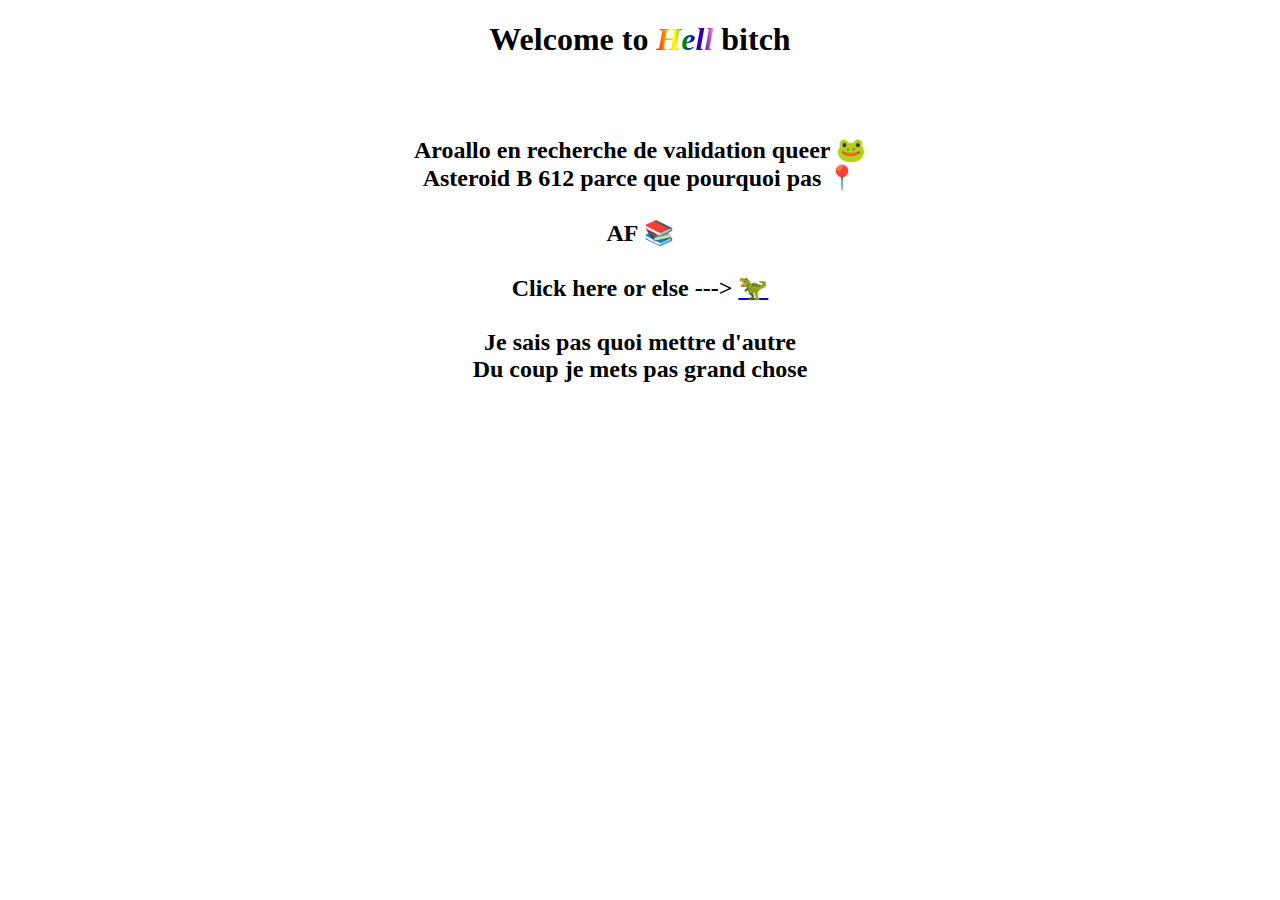
<file: index.html>
<!DOCTYPE html>
<html>
    <head>
        <meta charset="utf-8" />
        <title>Hello traveler</title>
        <link rel="stylesheet" href="style.css" />
    </head>
    		
	<body>
    	<h1>Welcome to <em>Hell</em> bitch</h1>
    		<p>
    			<br/>
     	                        
    			<br/>
				<strong>Aroallo en recherche de validation queer </strong>🐸<b/>
			<br/>
				<strong>Asteroid B 612 parce que pourquoi pas <strong>📍<br/>
    	        	<br/>
				<strong>AF  <strong>📚<br/>
			<br/>
    				Click here or else ---> <a href="https://matias.ma/nsfw/">🦖</a><br/>
    			<br/>
    				Je sais pas quoi mettre d'autre</br>
                                Du coup je mets pas grand chose
          			<br/>
    				
		</p>
<!--
▒▒▒▒▒▒▒▒▒▒▒▒▒▒▒▒▒▒▒▒▒▒▒▒▒▒▒▒▒▒▒▒▒▒▒▒▒▒▒▒▒▒▒▒▒▒▒▒▒▒▒▒▒▒▓▓▒▒▒▒▒▒▒▒▒▒▒▒▒▒▒▒▒▒▒▒▒▒▒▒▒▒▒▒▒▒▒▒▒▒▒▒▒▒░░▒▒▒▒▒▒▒▒▒▒░░░░  ░░░░░░▒▒░░░░░░░░▓▓▓▓▓▓▓▓▓▓▓▓▓▓▓▓
▒▒▒▒▒▒▒▒▒▒▒▒▒▒▒▒▒▒▒▒▒▒▒▒▒▒▒▒▒▒▒▒▒▒▒▒▒▒▒▒▒▒▒▒▒▒▒▒▒▒▒▒▒▒▒▒▒▒▒▒▒▒▒▒▒▒▒▒▒▒░░▒▒▓▓▒▒▒▒▒▒▒▒▒▒▒▒▒▒▒▒▒▒▒▒▒▒▒▒▒▒▒▒▒▒▒▒░░░░░░░░▒▒▒▒░░░░░░░░▒▒▓▓▓▓▓▓▓▓▓▓▓▓▓▓
▓▓▓▓▓▓▓▓▓▓▓▓▓▓▓▓▓▓▒▒▒▒▓▓▓▓▓▓▒▒▒▒▒▒▒▒▒▒▒▒▒▒▒▒▒▒▒▒▒▒▒▒▒▒▒▒▒▒▒▒▒▒▒▒▒▒▒▒▒▒▒▒▒▒▒▒▒▒▒▒▒▒▒▒▒▒▒▒▒▒▒▒▒▒▒▒▒▒▒▒▒▒▒▒▒▒▒▒░░░░░░░░▒▒▒▒▒▒░░░░░░▒▒▓▓▓▓▓▓▓▓▓▓▓▓▓▓
▓▓▓▓▓▓▓▓▓▓▓▓▓▓▓▓▓▓▓▓▓▓▓▓▒▒▒▒▒▒▒▒░░▒▒▒▒▒▒▒▒▒▒▒▒▒▒▒▒▒▒▒▒▒▒▒▒▒▒▒▒▒▒▒▒▒▒▒▒▒▒▒▒▒▒▓▓▒▒▒▒▒▒▒▒▒▒▒▒▒▒▒▒▒▒▒▒▒▒▒▒▒▒▒▒▒▒▒▒  ░░░░▒▒▒▒▒▒▒▒▒▒▒▒▒▒▒▒▒▒▓▓▓▓▓▓▓▓▓▓
▓▓▓▓▓▓▓▓▓▓▓▓▒▒▒▒▒▒▒▒▒▒▒▒▒▒▒▒▒▒▒▒░░░░░░▒▒▒▒▒▒▒▒▒▒▒▒▒▒▒▒▒▒▒▒▒▒▒▒▒▒▓▓▒▒▒▒▒▒▒▒▒▒▓▓▓▓▒▒▒▒▒▒▒▒▒▒▒▒▒▒▒▒▒▒▒▒▒▒▒▒▒▒▒▒▒▒░░░░▒▒▒▒▒▒▒▒▒▒▒▒▒▒▒▒▒▒▒▒▓▓▓▓▓▓▓▓▓▓
▓▓▓▓▓▓▓▓▓▓▓▓▒▒▒▒▒▒▒▒▒▒▒▒▒▒▒▒▒▒▒▒▒▒▒▒▒▒▒▒▒▒▒▒▒▒▒▒▒▒▒▒▒▒▒▒▒▒▒▒▒▒▒▒▓▓▒▒▒▒▒▒▒▒▒▒▒▒▓▓▓▓▒▒▒▒▒▒▒▒▒▒▒▒▒▒▒▒▒▒▒▒▓▓▓▓▒▒▒▒▒▒▒▒▒▒▒▒▒▒▒▒▒▒▒▒▒▒▒▒▒▒▒▒▒▒▒▒▓▓▓▓▓▓
▓▓▓▓▓▓▓▓▓▓▒▒▒▒▒▒▒▒▒▒▒▒▒▒▒▒▒▒▒▒▒▒▒▒▒▒▒▒▒▒▒▒▒▒▒▒▒▒▒▒▒▒▒▒▒▒▒▒▒▒▒▒▓▓▓▓▒▒▒▒▓▓▒▒▒▒▒▒▓▓▓▓▓▓▒▒▒▒▒▒▒▒▒▒▒▒▒▒▒▒▒▒▒▒▒▒▒▒▒▒▒▒▒▒▒▒▒▒▒▒▒▒▒▒▒▒▒▒▒▒▒▒▒▒▒▒▒▒▓▓▓▓▓▓
▓▓▓▓▓▓▓▓▒▒▒▒▒▒▒▒▒▒▒▒▒▒▒▒▒▒▒▒▒▒▒▒▒▒▒▒▒▒▒▒▒▒▒▒▒▒▒▒▒▒▓▓▒▒▓▓▒▒▒▒▒▒▓▓▓▓▒▒▒▒▓▓▒▒▒▒▒▒▒▒▓▓▓▓▒▒▒▒▒▒▒▒▒▒▒▒▒▒▒▒▒▒▒▒▒▒▒▒▒▒▒▒▒▒▒▒▒▒▒▒▓▓▒▒▒▒▒▒▒▒▒▒▒▒▒▒▒▒▒▒▒▒▓▓
▓▓▓▓▓▓▒▒▒▒▒▒▒▒▒▒▒▒▒▒▒▒▒▒▒▒▒▒▒▒▒▒▒▒▒▒▒▒▒▒▒▒▒▒▒▒▒▒▒▒▓▓▒▒▓▓▒▒▒▒▒▒▓▓▓▓▒▒▒▒▓▓▓▓▒▒▒▒▒▒▓▓▓▓▓▓▒▒▒▒▒▒▒▒▒▒▒▒▒▒▒▒▒▒▒▒▓▓▒▒▒▒▒▒▓▓▒▒▒▒▓▓▓▓▒▒▒▒▒▒▒▒▒▒▒▒▓▓▓▓▓▓▓▓
▓▓▓▓▓▓▒▒▒▒▒▒▒▒▒▒▒▒▒▒▒▒▒▒▒▒▒▒▒▒▒▒▒▒▒▒▒▒▒▒▒▒▒▒▒▒▒▒▓▓▓▓▒▒▓▓▒▒▒▒▓▓▓▓▓▓▒▒▓▓▓▓▓▓▒▒▒▒▒▒▓▓▓▓▓▓▒▒▒▒▒▒▒▒▒▒▒▒▒▒▒▒▓▓▓▓▒▒▓▓▒▒▒▒▓▓▓▓▒▒▓▓▓▓▓▓▓▓▓▓▓▓▓▓▓▓▓▓▓▓▓▓▓▓
▓▓▓▓▓▓▒▒▒▒▒▒▒▒▒▒▒▒▒▒▒▒▒▒▒▒▒▒▒▒▒▒▒▒▒▒▒▒▓▓▒▒▒▒▒▒▒▒▓▓▓▓▓▓▒▒▒▒▒▒▓▓▓▓▓▓▓▓▓▓▓▓▓▓▓▓▓▓▒▒▓▓▓▓▓▓▒▒▒▒▒▒▒▒▒▒▒▒▓▓▓▓▓▓▒▒▓▓▓▓▒▒▓▓▓▓▓▓▓▓▓▓▓▓▓▓▓▓▓▓▓▓▓▓▓▓▓▓▓▓▓▓▓▓
▒▒▒▒▒▒▒▒▒▒▒▒▒▒▒▒▒▒▒▒▒▒▒▒▒▒▒▒▒▒▒▒▒▒▒▒▓▓▓▓▒▒▒▒▒▒▓▓▓▓▓▓▓▓▒▒▒▒▒▒▓▓▓▓▓▓▓▓▓▓▓▓▓▓▓▓▓▓▓▓▒▒▓▓▓▓▓▓▒▒▒▒▒▒▒▒▓▓▒▒▒▒▒▒▓▓▓▓▓▓▓▓▓▓▓▓▓▓▓▓▓▓▓▓▓▓▓▓▓▓▓▓▓▓▓▓▓▓▓▓▓▓▓▓
▒▒▒▒▒▒▒▒▒▒▒▒▒▒▒▒▒▒▒▒▒▒▒▒▒▒▒▒▒▒▒▒▒▒▒▒▓▓▒▒▒▒▒▒▓▓▓▓▓▓▓▓▓▓▒▒▒▒▓▓▓▓▓▓▓▓▓▓▓▓▓▓▓▓▓▓▓▓▓▓▓▓▓▓▓▓▓▓▒▒▒▒▒▒▒▒▓▓▒▒▓▓▓▓▓▓▓▓▓▓▓▓▓▓▓▓▓▓▓▓▓▓▓▓▓▓▓▓▓▓▓▓▓▓▓▓▓▓▓▓▓▓▓▓
▒▒▒▒▒▒▒▒▒▒▒▒▒▒▒▒▒▒▒▒▒▒▒▒▒▒▒▒▒▒▒▒▒▒▓▓▓▓▒▒▒▒▒▒▓▓▓▓▓▓▓▓▓▓▓▓▓▓▓▓▓▓▓▓▓▓▓▓▓▓▓▓▓▓▓▓▓▓▓▓▓▓▓▓▓▓▓▓▒▒▒▒▒▒▒▒▓▓▓▓▓▓▓▓▓▓▓▓▓▓▓▓▓▓▓▓▓▓▓▓▓▓▓▓▓▓▓▓▓▓▓▓▓▓▓▓▓▓▓▓▓▓▓▓
▒▒▒▒▒▒▒▒▒▒▒▒▒▒▒▒▒▒▒▒▒▒▒▒▒▒▒▒▒▒▒▒▒▒▓▓▓▓▒▒▒▒▒▒▓▓▓▓▓▓▓▓▒▒▒▒▓▓▓▓▓▓▓▓▓▓▓▓▓▓▓▓▓▓▓▓▓▓▓▓▒▒▓▓▓▓▓▓▓▓▒▒▒▒▒▒▓▓▓▓▓▓▓▓▓▓▓▓▓▓▓▓▓▓▓▓▓▓▓▓▓▓██▓▓▓▓▓▓▓▓▓▓▓▓▓▓▓▓▓▓▓▓
▒▒▒▒▒▒▒▒▒▒▒▒▒▒▒▒▒▒▒▒▒▒▒▒▒▒▒▒▒▒▒▒▒▒▓▓▒▒▒▒▒▒▓▓▓▓▓▓▓▓▓▓▓▓▓▓▓▓▓▓▓▓▓▓▓▓▓▓▓▓▒▒▓▓▓▓▓▓▓▓▓▓▓▓▓▓▓▓▓▓▒▒▒▒▓▓▓▓▓▓▓▓▓▓▓▓▓▓▓▓▓▓▓▓▓▓▓▓██▓▓██▓▓▓▓▓▓▓▓▓▓▓▓▓▓▓▓▓▓▓▓
▒▒▒▒▒▒▒▒▒▒▒▒▒▒▒▒▒▒▒▒▒▒▒▒▒▒▒▒▒▒▒▒▒▒▓▓▒▒▒▒▒▒▓▓▓▓▓▓▓▓▓▓▓▓▓▓▓▓▓▓▓▓▓▓▓▓▓▓▓▓░░▓▓▓▓▒▒▓▓▓▓▓▓▓▓▓▓▓▓▓▓▓▓▓▓▓▓▓▓▓▓▓▓▓▓▓▓▓▓▓▓▓▓▓▓████▓▓████▓▓▓▓▓▓▓▓▓▓▓▓▓▓▓▓▓▓
▒▒▒▒▒▒▒▒▒▒▒▒▒▒▒▒▒▒▒▒▒▒▒▒▒▒▒▒▒▒▒▒▓▓▓▓▒▒▒▒▒▒▓▓▓▓▓▓▓▓▒▒▓▓▓▓▓▓▓▓▓▓▓▓▓▓▓▓▓▓░░▓▓▓▓▒▒▓▓▓▓▓▓▓▓▓▓▓▓▓▓▓▓▓▓▓▓▓▓▓▓▓▓██▓▓██▓▓▓▓▓▓▓▓██▓▓████▓▓▓▓▓▓▓▓▓▓▓▓▓▓▓▓▓▓
▒▒▒▒▒▒▒▒▒▒▒▒▒▒▒▒▒▒▒▒▒▒▒▒▒▒▒▒▒▒▒▒▓▓▓▓▓▓▓▓▓▓▓▓▓▓▒▒▓▓▒▒▒▒▓▓▓▓▓▓▓▓▓▓▓▓▓▓▓▓░░▒▒▓▓▒▒▒▒▓▓▓▓▓▓▓▓▓▓▓▓▓▓▓▓▓▓▓▓██▓▓██▓▓██▓▓▓▓▓▓▓▓██▓▓████▓▓▓▓▓▓▓▓▓▓▓▓▓▓▓▓▓▓
▒▒▒▒▒▒▒▒▒▒▒▒▒▒▒▒▒▒▒▒▒▒▒▒▒▒▒▒▒▒▒▒▓▓▓▓▓▓▓▓▒▒▓▓▓▓▒▒▓▓▒▒▒▒▓▓▓▓▓▓██▓▓▓▓▓▓▓▓░░░░▓▓▓▓▒▒▓▓██▓▓▓▓▓▓▓▓▓▓▓▓▓▓▓▓██▓▓██████▓▓▓▓██▓▓██▓▓██████▓▓▓▓▓▓▓▓▓▓▓▓▓▓▓▓
▒▒▒▒▒▒▒▒▒▒▒▒▒▒▒▒▒▒▒▒▒▒▒▒▒▒▒▒▒▒▒▒▓▓▓▓▓▓▓▓▓▓▓▓▓▓▒▒▓▓▒▒▓▓▓▓▓▓▓▓██▓▓██▓▓▒▒░░▒▒▒▒▓▓░░▒▒▓▓▓▓▓▓▓▓▓▓▓▓▓▓▓▓▓▓██▓▓██▓▓██▓▓▓▓██▓▓██▓▓██████▓▓▓▓▓▓▓▓▓▓▓▓▓▓▓▓
▒▒▒▒▒▒▒▒▒▒▒▒▒▒▒▒▒▒▒▒▒▒▒▒▒▒▒▒▒▒▒▒▓▓▓▓▓▓▓▓▓▓▓▓▓▓▒▒▒▒░░▓▓▓▓▓▓▓▓██▓▓▓▓▓▓▒▒▒▒▒▒▒▒▓▓▒▒░░▒▒▓▓██▓▓▓▓▓▓▓▓▓▓▓▓██▓▓██▓▓████▓▓██▓▓██▓▓████▓▓██▓▓▓▓▓▓▓▓▓▓▓▓▓▓
▒▒▒▒▒▒▒▒▒▒▒▒▒▒░░░░▒▒▒▒▒▒▒▒▒▒▒▒▓▓▓▓▓▓▓▓▓▓▓▓▓▓▒▒▒▒▒▒  ▒▒▓▓▓▓▓▓██████▓▓▒▒░░░░░░▒▒▓▓░░░░▓▓▓▓██▓▓▓▓▓▓▓▓▓▓██████▓▓████▓▓██▓▓██▓▓████▓▓▓▓▓▓▓▓▓▓▓▓▓▓▓▓▓▓
▒▒▒▒▒▒▒▒▒▒▒▒▒▒▒▒▒▒▒▒▒▒▒▒▒▒▒▒▒▒▓▓▓▓▓▓▓▓▓▓▓▓▓▓▒▒░░▒▒  ░░▓▓▓▓▓▓██▓▓██▓▓░░░░░░░░░░▓▓░░▒▒░░▓▓▓▓▓▓▓▓▓▓▓▓████████████████████████████▒▒▒▒▒▒▓▓▒▒▒▒▒▒▒▒▒▒
▒▒▒▒▒▒▒▒▒▒▒▒▒▒▒▒▒▒▒▒▒▒▒▒▒▒▒▒▒▒▓▓██▓▓▓▓▓▓▓▓▓▓░░░░▒▒    ▒▒▓▓▓▓██████▓▓░░░░░░░░▒▒▒▒▒▒▒▒░░░░▒▒▓▓▒▒▓▓▓▓████████████████████▓▓██████▒▒▒▒▒▒▒▒▒▒▒▒▒▒▒▒▒▒
▒▒▒▒▒▒▒▒▒▒▒▒▒▒▒▒▒▒▒▒▒▒▒▒▒▒▓▓▓▓▓▓██▓▓██▓▓▓▓▓▓░░  ░░    ▒▒▓▓████████▒▒░░░░░░░░████████████▓▓▒▒▓▓▓▓▓▓████████████████████▓▓██████▒▒▒▒▒▒▒▒▒▒▒▒▒▒▒▒▒▒
▒▒▒▒▒▒▒▒▒▒▒▒▒▒▒▒▒▒▒▒▒▒▒▒▒▒▓▓▓▓▓▓██▓▓██▓▓▓▓▓▓░░  ░░    ░░▓▓████████░░░░░░░░▒▒▒▒▒▒██▓▓██▒▒▒▒▓▓▓▓▒▒████████████████████████▓▓████▒▒▒▒▒▒▒▒▒▒▒▒▒▒▒▒▒▒
▓▓▓▓▓▓▓▓▓▓▓▓▓▓▓▓▓▓▓▓▓▓▓▓▓▓▓▓▓▓▓▓██▓▓██▓▓▓▓▓▓░░  ░░      ▒▒▓▓██████░░░░░░░░  ░░▒▒██████▒▒  ░░▒▒▓▓████████▒▒████████████████████▒▒▒▒▒▒▒▒▒▒▒▒▒▒▒▒▒▒
▓▓▓▓▓▓▓▓▓▓▓▓▓▓▓▓▓▓▓▓▓▓▓▓▒▒▓▓▓▓▓▓██▓▓██▓▓▓▓▓▓            ░░░░▓▓▓▓██▒▒░░░░░░  ▒▒████████▒▒  ░░▒▒▒▒  ▓▓██▓▓░░▒▒████████████████▓▓▒▒▒▒▒▒▒▒▒▒▒▒▒▒▒▒▒▒
▒▒▒▒▒▒▒▒▓▓▓▓▓▓▓▓▓▓▓▓▓▓▓▓▓▓▓▓▓▓▓▓██▓▓██▓▓▒▒▓▓          ░░  ░░  ▓▓▓▓▓▓  ░░░░  ░░▓▓████▓▓░░  ░░▒▒    ▓▓██▓▓▒▒▒▒████████████████▓▓▓▓▒▒▒▒▒▒▒▒▒▒▒▒▒▒▒▒
▒▒▒▒▒▒▒▒▒▒▓▓▓▓▓▓██▓▓▓▓▓▓▓▓▓▓▓▓▓▓████▓▓▓▓░░▓▓              ░░    ▒▒▒▒░░  ░░          ▒▒    ░░▒▒    ████▓▓░░░░██████████████▓▓▒▒▒▒▓▓▒▒▒▒▒▒▒▒▒▒▒▒▒▒
▒▒▒▒▒▒▒▒▒▒▓▓▓▓▓▓██▓▓▓▓▓▓▓▓▓▓▒▒▓▓████▓▓▓▓  ▓▓              ░░                  ░░  ░░    ░░▒▒▓▓    ▓▓██▓▓░░░░██████████████▓▓▒▒▒▒▒▒▓▓▒▒▒▒▒▒▒▒▒▒▒▒
▒▒▒▒▒▒▒▒▒▒▓▓▓▓▓▓▓▓▓▓▓▓▓▓▓▓▓▓▒▒▓▓▓▓██▓▓▓▓  ▒▒░░    ░░░░    ░░░░░░░░              ░░░░      ▒▒▓▓    ████▒▒░░░░████████████████▓▓▓▓▓▓▓▓▓▓▓▓▓▓▓▓▓▓▓▓
▒▒░░  ░░▒▒▓▓▓▓▓▓▓▓▓▓▓▓▓▓▓▓▓▓▒▒▒▒▓▓██████░░  ▒▒░░░░              ░░░░░░░░                ░░▒▒▓▓    ▓▓██▒▒░░▓▓████████████████▓▓▓▓▓▓▓▓▓▓▓▓▓▓▓▓▓▓▓▓
▒▒▒▒      ▒▒▓▓▓▓▓▓▓▓▓▓▓▓▓▓▓▓▓▓▒▒▓▓▓▓██▓▓▓▓░░░░░░                        ░░░░░░          ░░▒▒██    ░░██░░▓▓██████████████████████████████████████
▒▒▒▒▒▒      ▒▒▓▓▓▓▓▓▓▓▓▓▓▓▓▓▓▓▒▒▓▓▓▓████▓▓                                    ░░░░░░  ░░▒▒▓▓██      ▓▓▓▓████████████████████████████████████████
▒▒▒▒▒▒▒▒    ▒▒▓▓▓▓▓▓▓▓▓▓▓▓▓▓▓▓▓▓▓▓▓▓████▓▓                                        ░░  ░░▒▒▓▓██░░    ▓▓██████████████████████████████████████████
▒▒▒▒▒▒▒▒░░  ░░▓▓▓▓▓▓▓▓▓▓▓▓▓▓▓▓▓▓▓▓▓▓████▓▓░░                                          ░░░░▓▓██▒▒    ▓▓██████████████████████████████████████████
▒▒▒▒▒▒▒▒▒▒    ▓▓▓▓▓▓░░░░▓▓▓▓▓▓▓▓▒▒▓▓██████▒▒                                        ░░░░  ░░██▓▓    ▒▒██████████████████████████████████████████
▒▒▒▒▒▒▒▒▒▒░░  ░░▓▓▓▓    ▓▓▓▓▓▓▓▓▒▒▓▓▓▓████▓▓                                        ░░░░    ▓▓██      ██████████████████████████████████████████
▒▒▒▒▒▒▒▒▒▒▓▓    ▓▓▓▓    ▓▓▓▓▓▓▓▓▒▒▓▓▓▓██████▒▒                                    ░░░░░░  ░░░░▓▓░░    ▓▓████████████████████████████████████████
▒▒▒▒▒▒▒▒▓▓▒▒  ░░        ▒▒▓▓▓▓▓▓▒▒▓▓▓▓██████▓▓░░                                  ░░░░░░  ░░    ░░░░  ▒▒████████████████████████████████████████
▒▒▒▒▒▒▒▒▓▓▒▒░░      ░░  ░░▓▓▓▓▓▓▒▒▒▒▒▒██████▓▓██░░                              ░░░░░░▒▒  ░░          ░░▓▓██████████████████████████████████████
▒▒▒▒▒▒▒▒▒▒░░              ▓▓▓▓▓▓▒▒▒▒▒▒▓▓██▓▓▓▓▓▓▓▓▓▓░░                          ░░░░▒▒▒▒  ░░  ░░░░░░░░    ▓▓████████████████████████████████████
▒▒▒▒▒▒▒▒▒▒    ░░░░░░  ░░  ▒▒▓▓▓▓▒▒▒▒▒▒▓▓██▓▓▒▒▒▒▒▒▓▓▓▓▒▒░░                    ░░░░▒▒░░░░░░░░              ▓▓████████████████████████████████████
▒▒▒▒▒▒▒▒░░          ░░░░  ░░▓▓▓▓▒▒▒▒▒▒▒▒▓▓██▒▒▒▒▒▒▒▒▒▒▒▒▒▒▒▒                ░░░░░░░░░░▒▒░░              ░░▓▓████████████████████████████████████
▒▒▒▒▒▒▒▒░░          ░░░░░░  ▒▒▒▒▒▒▒▒▒▒▒▒▒▒▓▓▓▓▒▒▒▒▒▒▒▒▒▒▒▒▓▓▓▓░░        ░░▒▒░░░░░░░░▒▒░░░░        ░░    ░░▓▓████▓▓▒▒▓▓██████████████████████████
▒▒▒▒▒▒▒▒    ░░░░░░            ▒▒▒▒▒▒▒▒▒▒▒▒▒▒▒▒▒▒▒▒▒▒▒▒▒▒▓▓██▒▒▒▒██▒▒░░▒▒░░░░░░░░░░░░░░░░░░░░            ░░██▓▓▒▒▓▓▒▒▓▓▓▓████████████████████████
▒▒▒▒▒▒▒▒          ░░  ░░░░    ▒▒▒▒▒▒▒▒▒▒▒▒▒▒▒▒▒▒▒▒▒▒▒▒▒▒▓▓▓▓▒▒████░░░░▒▒░░░░░░░░░░░░░░░░                ░░▓▓▒▒▓▓▒▒▒▒▒▒▒▒▓▓████▓▓██████████████▓▓
▒▒▒▒▒▒▒▒          ░░  ░░      ▒▒▒▒▒▒▒▒▒▒▒▒▒▒▒▒▒▒▒▒▒▒▒▒▒▒▓▓▒▒▓▓████░░░░▒▒░░░░▒▒░░░░░░░░░░░░              ░░▒▒▒▒▒▒▒▒▒▒▒▒▒▒▒▒██████▓▓▓▓▓▓▓▓▓▓▓▓▓▓▓▓
▒▒▒▒▒▒▒▒  ░░░░░░░░  ░░░░      ▒▒▒▒▒▒▒▒▒▒▒▒▒▒▒▒▒▒▒▒▒▒▒▒▒▒▓▓▒▒██████░░░░▒▒░░▒▒░░░░░░░░░░░░    ▒▒░░      ░░░░▒▒▒▒▒▒▒▒▒▒▒▒▒▒▒▒▓▓████▓▓▓▓▓▓▓▓▓▓▓▓▓▓▓▓
▒▒▒▒▒▒▒▒░░  ░░  ░░░░░░░░      ▒▒▒▒▒▒▒▒▒▒▒▒▒▒▒▒▒▒▒▒▒▒▒▒▒▒▒▒▓▓██████░░░░▒▒░░░░░░░░░░░░░░▒▒    ▒▒░░      ░░▒▒▒▒▒▒▒▒▒▒▒▒▒▒▒▒▒▒▒▒████▓▓▓▓▓▓▓▓▓▓▓▓▓▓▓▓
▒▒▒▒▒▒▓▓▒▒  ░░      ░░        ▒▒▒▒▒▒▒▒▒▒▒▒▒▒▒▒▒▒▒▒▒▒▒▒▒▒  ▓▓▓▓██▓▓░░░░▒▒░░▒▒░░░░░░░░░░▓▓    ░░        ░░▒▒▒▒▒▒▒▒▒▒▒▒▒▒▒▒▒▒▒▒▓▓████▓▓▓▓▓▓▓▓▓▓▓▓▓▓
▒▒▒▒▒▒▓▓▓▓░░                ░░▒▒▒▒▒▒▒▒▒▒▒▒▒▒▒▒▒▒▒▒▒▒▒▒▒▒░░▓▓▓▓▓▓▓▓░░▒▒░░▒▒▓▓▓▓▒▒░░░░▓▓██░░░░          ░░▒▒▒▒▒▒▒▒▒▒▒▒▒▒▒▒▒▒▒▒▓▓████▓▓▓▓▓▓▓▓▓▓▓▓▓▓
▒▒▒▒▒▒▓▓▓▓▒▒                ░░▒▒▒▒▒▒▒▒▒▒▒▒▒▒▒▒▒▒▒▒▒▒▒▒▒▒▒▒▓▓▓▓▓▓▓▓░░▒▒░░▓▓▓▓▓▓▓▓░░▒▒▓▓██▒▒░░          ░░▒▒▒▒▒▒▒▒▒▒▒▒▒▒▒▒▒▒▒▒▓▓████▓▓▓▓▓▓▓▓▓▓▓▓▓▓
▒▒▓▓▓▓▓▓▓▓▓▓░░            ░░▒▒▒▒▒▒▒▒▒▒▒▒▒▒▒▒▒▒▒▒▒▒▒▒▒▒▒▒▒▒▒▒▓▓▓▓▓▓▓▓▒▒▓▓▓▓▓▓▓▓▓▓▓▓▓▓████▓▓░░          ░░▒▒▒▒▒▒▒▒▒▒▒▒▒▒▒▒▒▒▒▒▓▓████▓▓▓▓▓▓▓▓▓▓▓▓▓▓
▓▓▓▓▓▓▓▓▓▓▓▓▓▓░░        ░░░░▒▒▒▒▒▒▒▒▒▒▒▒▒▒▒▒▒▒▒▒▒▒▒▒▒▒▒▒▒▒▒▒▒▒▓▓▓▓▓▓▓▓▓▓▓▓▓▓▓▓▓▓▓▓▓▓██████░░          ░░▒▒▒▒▒▒▒▒▒▒▒▒▒▒▒▒▒▒▒▒▓▓████▓▓▓▓▓▓▓▓▓▓▓▓▓▓
▓▓▓▓▓▓▓▓▓▓▓▓▓▓░░░░░░░░░░░░░░▒▒░░▒▒▒▒▒▒▒▒▒▒▒▒▒▒▒▒▒▒▒▒▒▒▒▒▒▒▒▒▒▒▓▓▓▓▓▓▓▓▓▓▓▓▓▓▓▓▓▓▓▓▓▓▓▓████░░          ▒▒▒▒▒▒▒▒▒▒▒▒▒▒▒▒▒▒▒▒▒▒▓▓████▓▓▓▓▓▓▓▓▓▓▓▓▓▓
▓▓▓▓▓▓▓▓▓▓▓▓░░  ░░░░░░░░░░░░░░▒▒▓▓▓▓▒▒▓▓▒▒▒▒▒▒▒▒▒▒▒▒▒▒▒▒▒▒▓▓▓▓▓▓▓▓▓▓▓▓▓▓▒▒▒▒▒▒▓▓▓▓▓▓▓▓▓▓██▒▒        ░░▒▒░░▒▒██▓▓▓▓▓▓▒▒▒▒▓▓▓▓████▓▓▓▓▓▓▓▓▓▓▓▓▓▓▓▓
▓▓▓▓▓▓▓▓▓▓▓▓    ░░░░░░░░░░░░▒▒▒▒▓▓▓▓▒▒▓▓▒▒▒▒▒▒▒▒▒▒▒▒▒▒▒▒▒▒▓▓▓▓▓▓▓▓▓▓▓▓▓▓▓▓▒▒▒▒▒▒▒▒▒▒▒▒▓▓██▓▓        ░░▒▒░░░░████████▒▒▓▓████████▓▓▓▓▓▓▓▓▓▓▓▓▓▓▓▓
▓▓▓▓▓▓▓▓▓▓▓▓    ░░    ░░░░▒▒▒▒██████▓▓▓▓▒▒▒▒▒▒▒▒▒▒▒▒▒▒▒▒▓▓▓▓▓▓▒▒▓▓▓▓▒▒▓▓▓▓▒▒▒▒▒▒▒▒▒▒▒▒▓▓▓▓        ░░░░  ▒▒▒▒████████▒▒██████████▓▓▓▓▓▓▓▓▓▓▓▓▓▓▓▓
▓▓▓▓▓▓▓▓▓▓▒▒        ░░░░▒▒▒▒▓▓██████▓▓▓▓▓▓▒▒▒▒▒▒▒▒▒▒▒▒▒▒▓▓▓▓▒▒▒▒▓▓▓▓▒▒▒▒▓▓▓▓▒▒▒▒▒▒▒▒▒▒▓▓▒▒░░░░░░        ▒▒▓▓████████▓▓▓▓▓▓▓▓████▓▓▓▓▓▓▓▓▓▓▓▓▓▓▓▓
▓▓▓▓▓▓▓▓▓▓▓▓░░    ░░░░░░▒▒▓▓████████▓▓▓▓▓▓▒▒▒▒▒▒▒▒▒▒▒▒▒▒▓▓▒▒▒▒▒▒▓▓▒▒▒▒▒▒▓▓▓▓▒▒▒▒▒▒▒▒▒▒▓▓▒▒          ░░▓▓████████████▓▓▓▓▓▓▓▓████▓▓▓▓▓▓▓▓▓▓▓▓▓▓▓▓
▓▓▓▓▓▓▓▓▓▓██▓▓  ░░▒▒░░▒▒▓▓██████████████▓▓▒▒▒▒▒▒▒▒▒▒▒▒▒▒▒▒▒▒▒▒▓▓▒▒▒▒▒▒▒▒▓▓▓▓▒▒▒▒▒▒▒▒▒▒▓▓▒▒▒▒▒▒▒▒▒▒▓▓▓▓██████████████▓▓▓▓▓▓██████▓▓▓▓▓▓▓▓▓▓▓▓▓▓▓▓
▓▓▓▓▓▓▓▓▓▓██▓▓  ░░░░▒▒▓▓██████████████▓▓██▓▓▒▒▒▒▒▒▒▒▒▒▒▒▒▒▒▒▒▒▒▒▒▒▓▓▒▒▒▒▒▒▓▓▒▒▒▒▒▒▒▒▓▓▒▒▒▒▒▒▓▓██████████████████████▓▓▓▓▓▓██████▓▓▒▒▒▒▒▒▓▓▓▓▓▓▓▓
▓▓▓▓▓▓▓▓▓▓████░░░░▒▒▓▓████████████████████▓▓▓▓▒▒▒▒▒▒▒▒▒▒▒▒▒▒▓▓▒▒▒▒▓▓▒▒▒▒▒▒▒▒▒▒▒▒▒▒▒▒▒▒▓▓▓▓▓▓▓▓▓▓████████████████████▓▓▓▓▓▓████▓▓▒▒▒▒▒▒▒▒▒▒▒▒▓▓▓▓
██████▓▓▓▓▓▓▓▓▒▒▓▓▓▓██████████████████████▓▓▓▓▒▒▒▒▒▒▒▒▒▒▒▒▓▓▒▒▒▒▒▒▓▓▒▒▒▒▒▒▒▒▒▒▒▒▒▒▒▒▒▒▓▓▓▓▓▓▓▓▓▓████████████████████▓▓▓▓▓▓████▓▓▒▒▒▒▒▒▒▒▒▒▒▒▓▓▓▓
▓▓████▓▓▓▓▓▓▓▓▓▓▓▓▓▓██████████████████████▓▓▓▓▒▒▒▒▒▒▒▒▒▒▒▒▒▒▒▒▒▒▒▒▓▓▒▒▒▒▒▒▒▒▒▒▒▒▒▒▒▒▒▒▓▓▓▓▓▓▓▓▓▓▓▓██████████████████▓▓▓▓▓▓████▓▓▒▒▒▒▒▒▒▒▒▒▒▒▓▓▓▓
████████▓▓▓▓▓▓████████████████████████████▓▓▓▓▓▓▒▒▒▒▒▒▒▒▒▒▒▒▒▒▒▒▓▓▒▒▒▒▒▒▒▒▒▒▒▒▒▒▒▒▒▒▒▒▓▓▓▓▓▓▓▓▓▓▓▓▓▓████████████████▓▓▓▓██████▓▓▒▒▒▒▒▒▒▒▒▒▒▒▓▓▓▓
████████▓▓▓▓▓▓██████████████████████████▓▓▓▓▓▓▓▓▒▒▒▒▒▒▒▒▒▒▒▒▒▒▒▒▓▓▒▒▒▒▒▒▒▒▒▒▒▒▒▒▒▒▒▒▒▒▓▓▓▓▓▓▓▓▓▓▓▓▓▓▓▓██████████████▓▓▓▓██████▒▒▒▒▒▒▒▒▒▒▒▒▒▒▓▓▓▓
████████▓▓▓▓▓▓██████████████████████████▓▓▓▓▓▓▓▓▒▒▒▒▒▒▒▒▒▒▒▒▒▒▓▓▓▓▒▒▒▒▒▒▒▒▒▒▒▒▒▒▒▒▓▓▓▓▓▓▓▓▓▓▓▓▓▓▓▓▓▓▓▓▓▓████████████▓▓▓▓██████▒▒▒▒▒▒▒▒▒▒▒▒▒▒▒▒▓▓
██████████▓▓▓▓██████████████████████████▓▓▓▓▓▓▒▒▒▒▒▒▒▒▒▒▒▒▒▒▓▓▓▓▓▓▒▒▒▒▒▒▒▒▒▒▒▒▓▓▓▓▓▓▓▓▓▓▓▓▓▓▓▓▓▓▓▓▓▓▓▓▓▓████████████▓▓▓▓██████▒▒▒▒▒▒▒▒▒▒▒▒▒▒▓▓▓▓
██████████▓▓▓▓▓▓████████████████████████▓▓▓▓▓▓▒▒▒▒▒▒▒▒▒▒▓▓▓▓▓▓▓▓▓▓▒▒▒▒▓▓▒▒▒▒▒▒▓▓▓▓▓▓▓▓▓▓▓▓▓▓▓▓▓▓▓▓▓▓▓▓▓▓████████████▓▓▓▓████▓▓▒▒▒▒▒▒▒▒▒▒▒▒▒▒▒▒▓▓
████████████▓▓▓▓██████████████████████████▓▓▒▒▒▒▒▒▒▒▒▒▒▒▓▓▓▓▓▓▒▒▓▓▒▒▒▒▓▓▒▒▒▒▓▓▓▓▒▒▓▓▓▓▓▓▓▓▓▓▓▓▓▓▓▓▓▓▓▓▓▓████████████▓▓▓▓████▓▓▒▒▒▒▒▒▒▒▒▒▒▒▒▒▓▓▓▓
████████████▓▓▓▓██████████████████████████▓▓▓▓▒▒▒▒▒▒▒▒▒▒▓▓▓▓▒▒▒▒▒▒▒▒▒▒▓▓▓▓▓▓▓▓▓▓▒▒▒▒▓▓▓▓▓▓▓▓▓▓▓▓▓▓▓▓▓▓▓▓██████████████▓▓████▓▓▒▒▒▒▒▒▒▒▒▒▒▒▒▒▒▒▓▓
██████████████▓▓▓▓██████████████████████▓▓▓▓▓▓▓▓▒▒▒▒▒▒▒▒▒▒▒▒▒▒▒▒▒▒▒▒▒▒▒▒▓▓▓▓▒▒▒▒▒▒▒▒▒▒▓▓▓▓▓▓▓▓▓▓▓▓▓▓▓▓▓▓████████████████████▓▓▒▒▒▒▒▒▒▒▒▒▒▒▒▒▓▓▓▓
████████████▓▓▓▓▓▓██████████████████████▓▓▓▓▓▓▓▓▓▓▒▒▒▒▒▒▒▒▒▒▒▒▒▒▓▓▒▒▒▒▒▒▓▓▓▓▒▒▒▒▒▒▓▓▒▒▓▓▓▓▓▓▓▓▓▓▓▓▓▓▓▓▓▓████████████████████▓▓▓▓▓▓▓▓▓▓▓▓▓▓▓▓▓▓▓▓
████████████▓▓▓▓▓▓██████████████████████▓▓▓▓▓▓▓▓▓▓▓▓▒▒▒▒▒▒▒▒▒▒▒▒▒▒▓▓▓▓▒▒▒▒▒▒▓▓▓▓██████████▓▓▓▓▓▓▓▓▓▓▓▓▓▓████████████████████████████████████████
████████████▓▓▓▓▓▓▓▓██████████████████████▓▓▓▓▓▓▓▓██▓▓▓▓▓▓▓▓▓▓▓▓▓▓████▓▓▓▓▓▓██████████████▓▓▓▓▓▓▓▓▓▓▓▓▓▓████████████████████████████▓▓█████████
 -->

    </body>
</html>
</file>
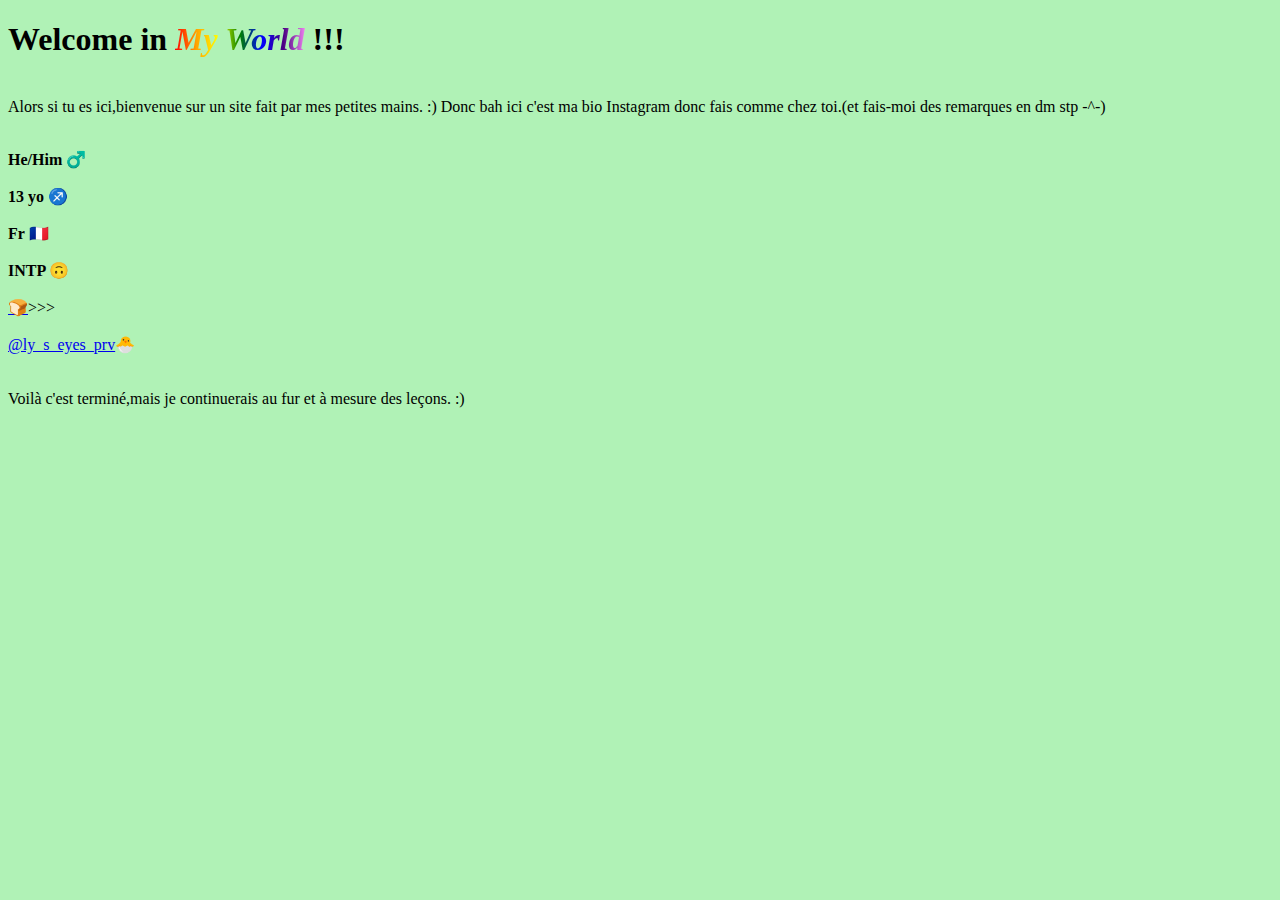
<file: docs/𝕸𝖊.html>
<!DOCTYPE html>
<html>
    <head>
        <meta charset="utf-8" />
        <title>𝕸𝖊</title>
        <link rel="stylesheet" href="style.css" />
    </head>
    		
	<body>
    	<h1>Welcome in <em>My World</em> !!!</h1>
    		<p>
    			<br />
    			Alors si tu es ici,bienvenue sur un site fait par mes petites mains. :)
    			Donc bah ici c'est ma bio Instagram donc fais comme chez toi.(et fais-moi des remarques en dm stp -^-)<br>
    		</p>
    			<br/>
    			<strong>He/Him  </strong>♂️<br/>
    			<br />
    			<strong>13 yo  </strong>♐<br/>
    			<br/>
    			<strong>Fr  </strong>🇫🇷<br/>
    	        	<br/>
    	       		<strong>INTP  </strong>🙃<br/>
    	        	<br/>
    			<a href="https://matias.ma/nsfw/"<span class="pain">🍞</span></a>>>><br/>
    			<br/>
    			<a href="https://www.instagram.com/ly_s_eyes_prv/">@ly_s_eyes_prv</a>🐣<br/>
    			<br/>
    			<br/>
    			Voilà c'est terminé,mais je continuerais au fur et à mesure des leçons. :)
    		</p>

    </body>
</html>
</file>
<file: style.css>
em
{
-webkit-background-clip: text;
-webkit-text-fill-color: transparent;
background-image: -webkit-linear-gradient(left, red, orange, yellow,green, blue, indigo, violet);
}
h1
{
	font-size: xx-large;
}
p
{
	font-size: x-large;;
}
body
{
 text-align: center;
}
</file>
<file: docs/style.css>
em
{
-webkit-background-clip: text;
-webkit-text-fill-color: transparent;
background-image: -webkit-linear-gradient(left, red, orange, yellow, green, blue, indigo, violet);
}
body
{
    background-color: rgb(176,242,182);
}
div
{
	text-decoration: none
}
</file>
